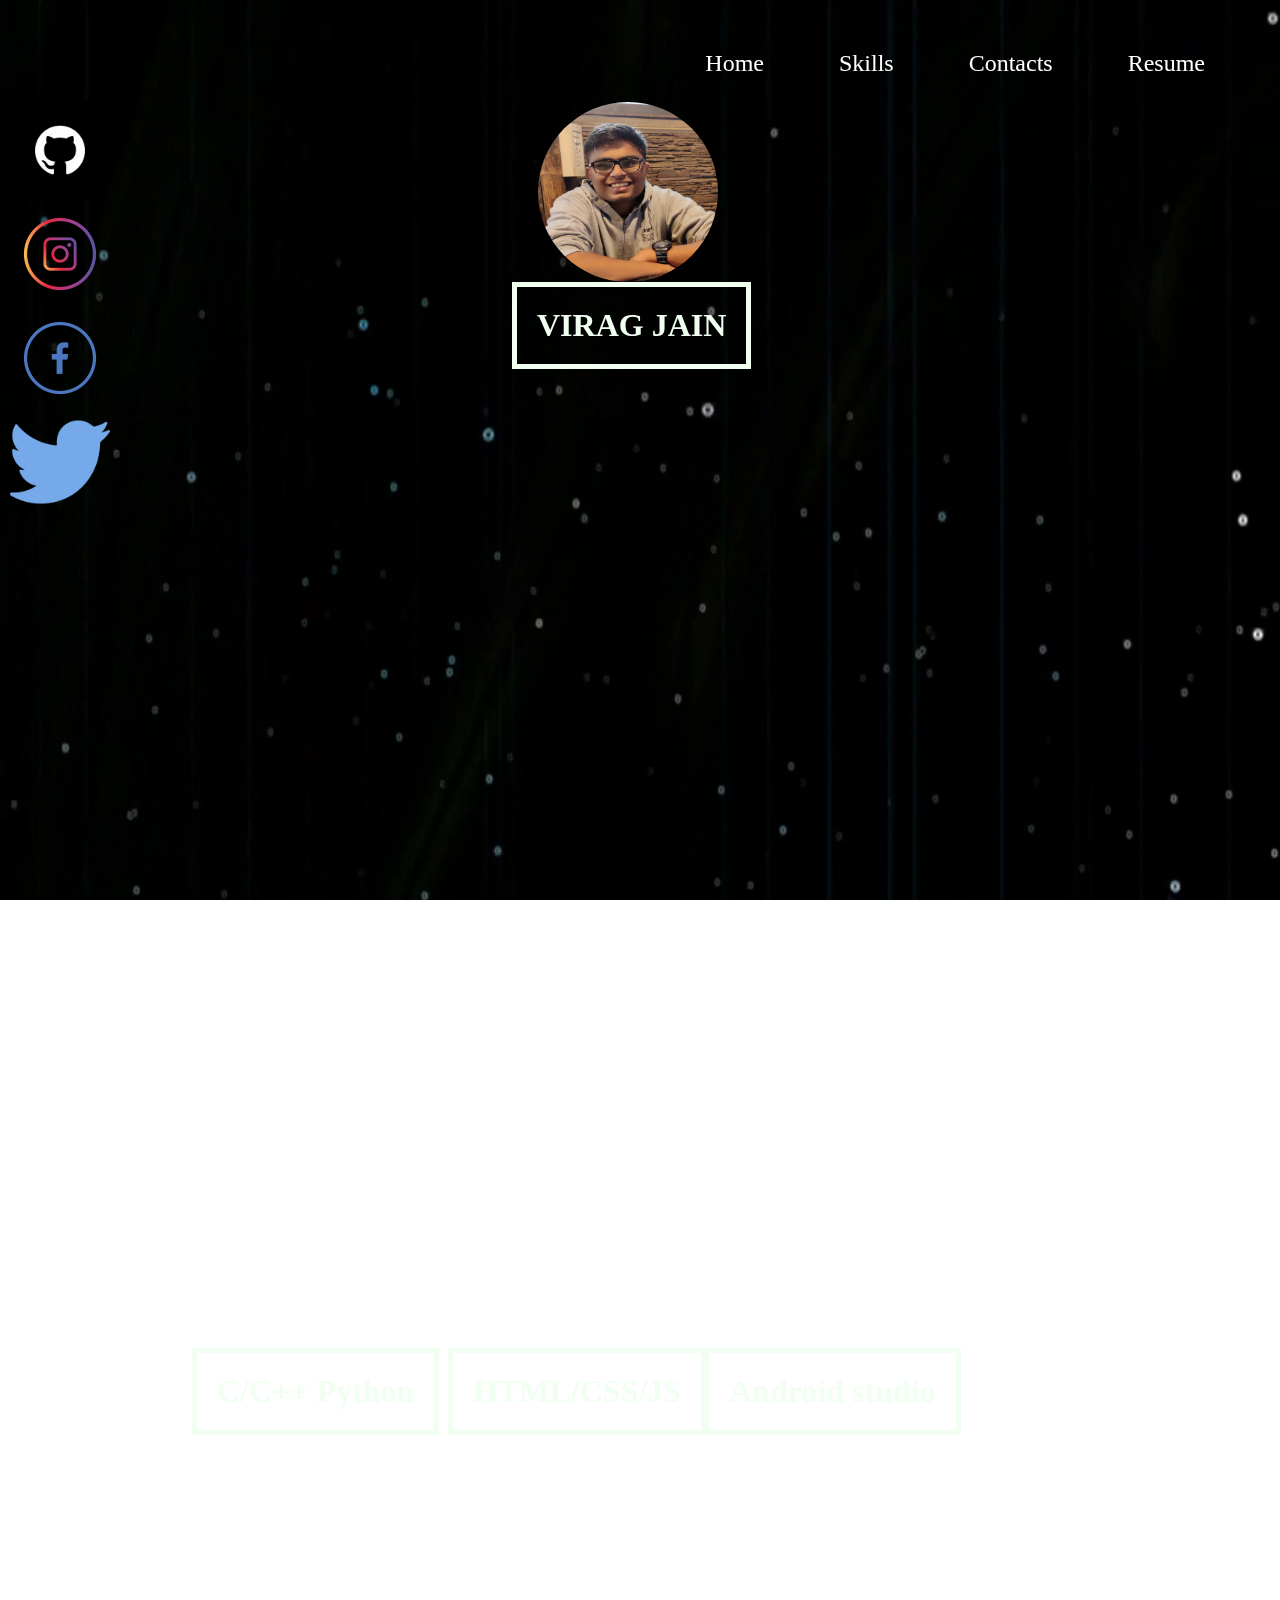
<file: index.html>
<!DOCTYPE html>
<html lang="en">
<head>
    <meta charset="UTF-8">
    <meta name="viewport" content="width=device-width, initial-scale=1.0">
    <meta http-equiv="X-UA-Compatible" content="ie=edge">
    <title>Virag Jain</title>
    <link rel="stylesheet" href="styles.css">
</head>

<body>
    <div style="position: fixed ; width: 100% ; height: 100px ; ">

        <nav style="width: 100% ; height: 100px ; ">
                <a href="#resume" class="nav1" style="margin-top:50px ; float: right;margin-right:75px;text-decoration: none;color: white;font-size: x-large ">Resume</a>   
                <a href="#contacted" class="nav2" style="margin-top:50px ; float: right;margin-right:75px;text-decoration: none;color: white;font-size: x-large ">Contacts</a>
                <a href="#skilled" class="nav3" style="margin-top:50px ; float: right;margin-right:75px;text-decoration: none;color: white;font-size: x-large ">Skills</a>   
                <a href="#" class="nav4" style="margin-top:50px ; float: right;margin-right:75px;text-decoration: none;color: white;font-size: x-large ">Home</a>              
        </nav>

        <nav  style="height: 100% ; width:10%">
               
                <div>
                    <a href="https://github.com/viragjainedu" >   
                        <img src="github.png" style="margin-left: 10px ; height: 100px ; width: 100px ;" class="logos"  >
                    </a>
                </div>
                
                <div>
                    <a href="https://www.instagram.com/viragjain503/"> 
                        <img src="insta.png" style="margin-left: 10px ; height: 100px ; width: 100px"      class="logos"  >
                    </a>    
                </div>

                <div>
                    <a href="https://www.facebook.com/viragjain503">
                       <img src="facebook.png" style="margin-left: 10px ; height: 100px ; width: 100px"   class="logos"  >
                    </a> 
                </div>
                
                <div>
                    <a href="https://twitter.com/viragjain503"> 
                       <img src="twitter.png" style="margin-left: 10px ; height: 100px ; width: 100px"    class="logos"  >
                   </a>
                </div>
            </nav>

    </div>

    <div class="page1" style="height:100% ;width: 100% ; " >

        <div class="divide" style="height: 100% ; width: 100%">
            <div style="height: 50% ; width:100%; ">
            
            <video autoplay muted loop id="myVideo" style="z-index: -5" style="height: 50% ; width:100%;" >
                <source src="rain.mp4" type="video/mp4">
            </video>

                <div class = "photo" style=" margin-top: 8%; margin-left: 42% ; z-index: 6 ;position: absolute  ; " >
                        <img src="self.jpg" style=" height: 180px; width: 180px ;border-radius:50% ">
                </div>             
                <h1 class="name" >
                        VIRAG JAIN  
                </h1>
            </div>

            <div style="height: 50% ; width:100% ; ">
                <video autoplay muted loop id="myVideo" style="z-index: -5" style="height: 50% ; width:100%;" >
                    <source src="rain.mp4" type="video/mp4">
                </video>
            </div>
            
            <div style="height: 50% ; width:100% ;" id="skilled">

                <h1 class="skills"  >
                    C/C++ Python  
                </h1>
                <h1 class="skills2" >
                    HTML/CSS/JS 
                </h1>
                <h1 class="skills3" >
                    Android studio  
                </h1>
            </div>
            
            <div id="resume" style="height: 50% ; width:100% ;margin-top: 0% ;  ">

            <video autoplay muted loop id="myVideo" style="z-index: -5" style="height: 50% ; width:100%;" >
                <source src="rain.mp4" type="video/mp4">
            </video>

                <div style="margin-top: 0%">
                    <a href="https://drive.google.com/open?id=1KJLScQ4z5N9ujJ5iBmXx6lN1bdDWCkVF" style="font-size: xx-large;position: absolute; margin-top: 10% ; margin-left: 38% ; border: 5px solid white ;padding: 20px 100px ; color:white ;text-decoration: none" class="logos">Resume</a>
                </div>
            </div>

            
    </div>
        
    
    
    
</body>
</html>
</file>
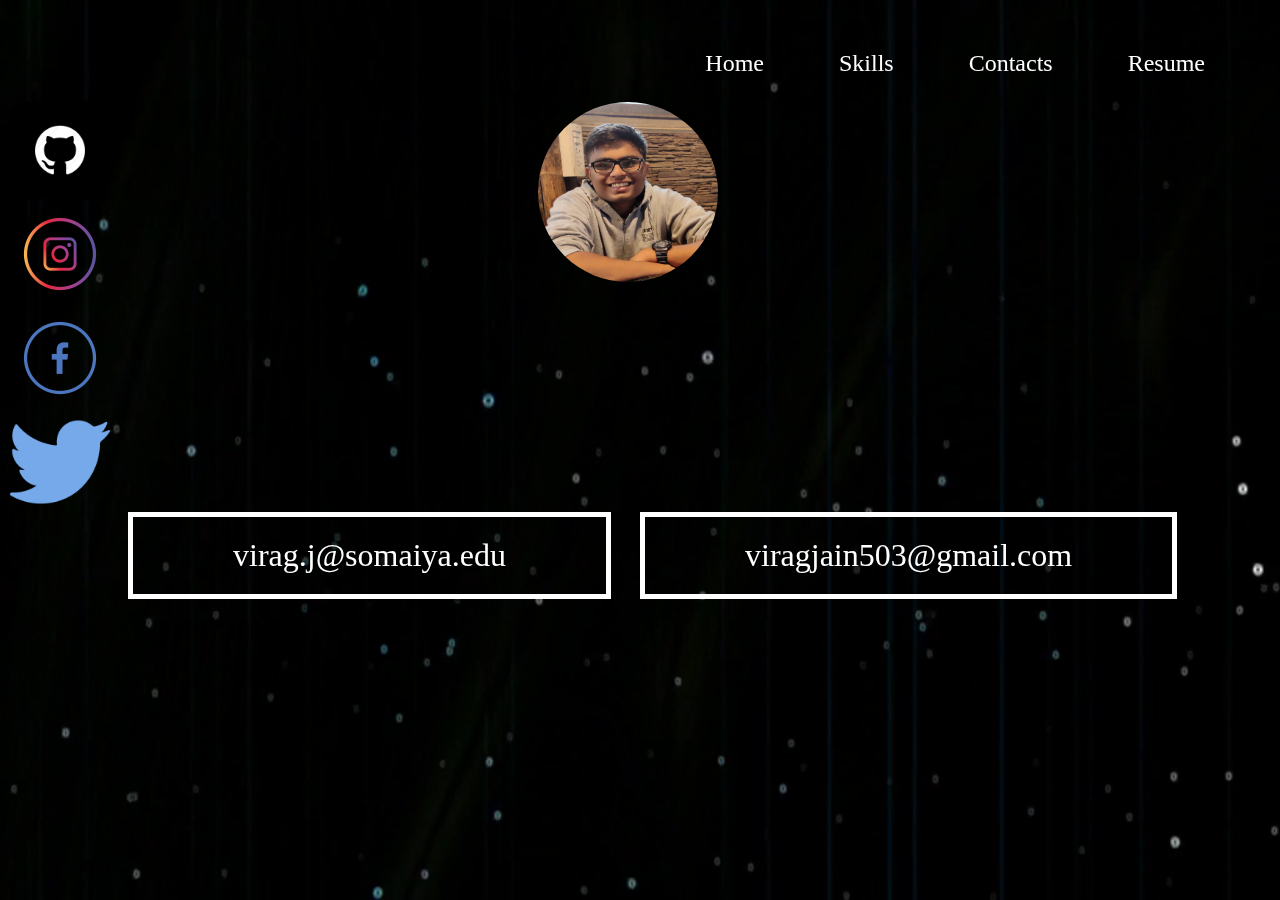
<file: contacts.html>
<!DOCTYPE html>
<html lang="en">
<head>
    <meta charset="UTF-8">
    <meta name="viewport" content="width=device-width, initial-scale=1.0">
    <meta http-equiv="X-UA-Compatible" content="ie=edge">
    <title>Virag Jain</title>
    <link rel="stylesheet" href="styles.css">
</head>

<body>
    <div style="position: fixed ; width: 100% ; height: 100px ; ">

        <nav style="width: 100% ; height: 100px ; ">
                <a href="resume.html" class="nav1" style="margin-top:50px ; float: right;margin-right:75px;text-decoration: none;color: white;font-size: x-large ">Resume</a>   
                <a href="contacts.html" class="nav2" style="margin-top:50px ; float: right;margin-right:75px;text-decoration: none;color: white;font-size: x-large ">Contacts</a>
                <a href="skills.html" class="nav3" style="margin-top:50px ; float: right;margin-right:75px;text-decoration: none;color: white;font-size: x-large ">Skills</a>   
                <a href="index.html" class="nav4" style="margin-top:50px ; float: right;margin-right:75px;text-decoration: none;color: white;font-size: x-large ">Home</a>              
        </nav>

        <nav  style="height: 100% ; width:10%">
               
                <div>
                    <a href="https://github.com/viragjainedu" >   
                        <img src="github.png" style="margin-left: 10px ; height: 100px ; width: 100px ;" class="logos"  >
                    </a>
                </div>
                
                <div>
                    <a href="https://www.instagram.com/viragjain503/"> 
                        <img src="insta.png" style="margin-left: 10px ; height: 100px ; width: 100px"      class="logos"  >
                    </a>    
                </div>

                <div>
                    <a href="https://www.facebook.com/viragjain503">
                       <img src="facebook.png" style="margin-left: 10px ; height: 100px ; width: 100px"   class="logos"  >
                    </a> 
                </div>
                
                <div>
                    <a href="https://twitter.com/viragjain503"> 
                       <img src="twitter.png" style="margin-left: 10px ; height: 100px ; width: 100px"    class="logos"  >
                   </a>
                </div>
            </nav>

    </div>

    <div class="page1" style="height:100% ;width: 100% ; " >

        <div class="divide" style="height: 100% ; width: 100%">
            <div style="height: 50% ; width:100%; ">
            
                <video autoplay muted loop id="myVideo" style="z-index: -5" style="height: 50% ; width:100%;" >
                    <source src="rain.mp4" type="video/mp4">
                </video>

                <div class = "photo" style=" margin-top: 8%; margin-left: 42% ; z-index: 6 ;position: absolute  ; " >
                        <img src="self.jpg" style=" height: 180px; width: 180px ;border-radius:50% ">
                </div>             
         
            <div style="margin-top: 0%">
                <a href="#" style="font-size: xx-large;position: absolute; margin-top: 40% ; margin-left: 50% ; border: 5px solid white ;padding: 20px 100px ; color:white ;text-decoration: none" class="logos">viragjain503@gmail.com</a>
            </div>

            <div style="margin-top: 0%">
                <a href="#" style="font-size: xx-large;position: absolute; margin-top: 40% ; margin-left: 10% ; border: 5px solid white ;padding: 20px 100px ; color:white ;text-decoration: none" class="logos">virag.j@somaiya.edu</a>
            </div>
                             
         </div>
            
    </div>
        
    
    
    
</body>
</html>
</file>
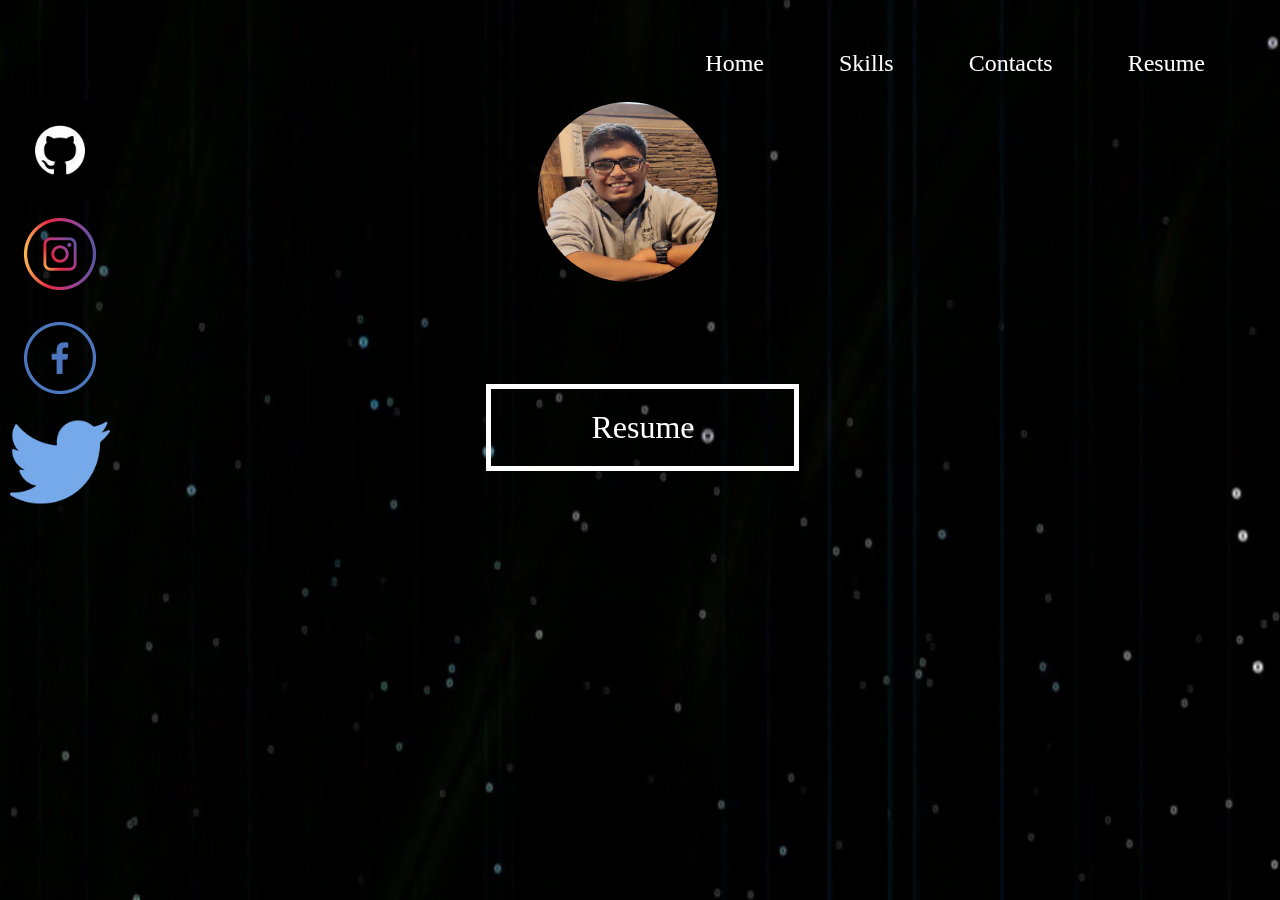
<file: resume.html>
<!DOCTYPE html>
<html lang="en">
<head>
    <meta charset="UTF-8">
    <meta name="viewport" content="width=device-width, initial-scale=1.0">
    <meta http-equiv="X-UA-Compatible" content="ie=edge">
    <title>Virag Jain</title>
    <link rel="stylesheet" href="styles.css">
</head>

<body>
    <div style="position: fixed ; width: 100% ; height: 100px ; ">

        <nav style="width: 100% ; height: 100px ; ">
                <a href="resume.html" class="nav1" style="margin-top:50px ; float: right;margin-right:75px;text-decoration: none;color: white;font-size: x-large ">Resume</a>   
                <a href="contacts.html" class="nav2" style="margin-top:50px ; float: right;margin-right:75px;text-decoration: none;color: white;font-size: x-large ">Contacts</a>
                <a href="skills.html" class="nav3" style="margin-top:50px ; float: right;margin-right:75px;text-decoration: none;color: white;font-size: x-large ">Skills</a>   
                <a href="index.html" class="nav4" style="margin-top:50px ; float: right;margin-right:75px;text-decoration: none;color: white;font-size: x-large ">Home</a>              
        </nav>

        <nav  style="height: 100% ; width:10%">
               
                <div>
                    <a href="https://github.com/viragjainedu" >   
                        <img src="github.png" style="margin-left: 10px ; height: 100px ; width: 100px ;" class="logos"  >
                    </a>
                </div>
                
                <div>
                    <a href="https://www.instagram.com/viragjain503/"> 
                        <img src="insta.png" style="margin-left: 10px ; height: 100px ; width: 100px"      class="logos"  >
                    </a>    
                </div>

                <div>
                    <a href="https://www.facebook.com/viragjain503">
                       <img src="facebook.png" style="margin-left: 10px ; height: 100px ; width: 100px"   class="logos"  >
                    </a> 
                </div>
                
                <div>
                    <a href="https://twitter.com/viragjain503"> 
                       <img src="twitter.png" style="margin-left: 10px ; height: 100px ; width: 100px"    class="logos"  >
                   </a>
                </div>
            </nav>

    </div>

    <div class="page1" style="height:100% ;width: 100% ; " >

        <div class="divide" style="height: 100% ; width: 100%">
            <div style="height: 50% ; width:100%; ">
            
                <video autoplay muted loop id="myVideo" style="z-index: -5" style="height: 50% ; width:100%;" >
                    <source src="rain.mp4" type="video/mp4">
                </video>

                <div class = "photo" style=" margin-top: 8%; margin-left: 42% ; z-index: 6 ;position: absolute  ; " >
                        <img src="self.jpg" style=" height: 180px; width: 180px ;border-radius:50% ">
                </div>             
         
            <div style="margin-top: 0%">
                <a href="https://drive.google.com/open?id=1PsjBV5JPCm0F3Xv_bJCdAls5W8g967pb" style="font-size: xx-large;position: absolute; margin-top: 30% ; margin-left: 38% ; border: 5px solid white ;padding: 20px 100px ; color:white ;text-decoration: none" class="logos">Resume</a>
            </div>
                             
         </div>
            
    </div>
        
    
    
    
</body>
</html>
</file>
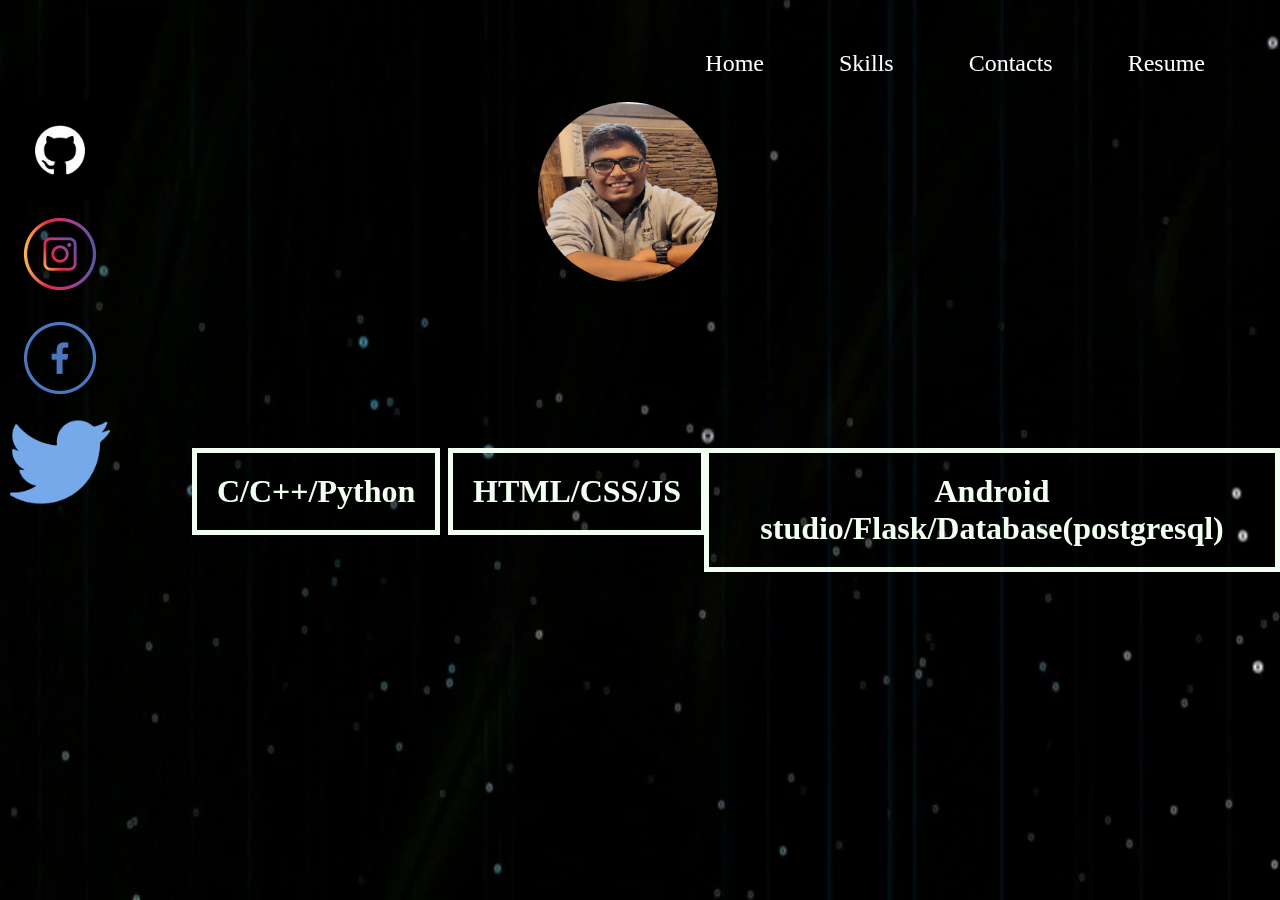
<file: skills.html>
<!DOCTYPE html>
<html lang="en">
<head>
    <meta charset="UTF-8">
    <meta name="viewport" content="width=device-width, initial-scale=1.0">
    <meta http-equiv="X-UA-Compatible" content="ie=edge">
    <title>Virag Jain</title>
    <link rel="stylesheet" href="styles.css">
</head>

<body>
    <div style="position: fixed ; width: 100% ; height: 100px ; ">

        <nav style="width: 100% ; height: 100px ; ">
                <a href="resume.html" class="nav1" style="margin-top:50px ; float: right;margin-right:75px;text-decoration: none;color: white;font-size: x-large ">Resume</a>   
                <a href="contacts.html" class="nav2" style="margin-top:50px ; float: right;margin-right:75px;text-decoration: none;color: white;font-size: x-large ">Contacts</a>
                <a href="skills.html" class="nav3" style="margin-top:50px ; float: right;margin-right:75px;text-decoration: none;color: white;font-size: x-large ">Skills</a>   
                <a href="index.html" class="nav4" style="margin-top:50px ; float: right;margin-right:75px;text-decoration: none;color: white;font-size: x-large ">Home</a>              
        </nav>

        <nav  style="height: 100% ; width:10%">
               
                <div>
                    <a href="https://github.com/viragjainedu" >   
                        <img src="github.png" style="margin-left: 10px ; height: 100px ; width: 100px ;" class="logos"  >
                    </a>
                </div>
                
                <div>
                    <a href="https://www.instagram.com/viragjain503/"> 
                        <img src="insta.png" style="margin-left: 10px ; height: 100px ; width: 100px"      class="logos"  >
                    </a>    
                </div>

                <div>
                    <a href="https://www.facebook.com/viragjain503">
                       <img src="facebook.png" style="margin-left: 10px ; height: 100px ; width: 100px"   class="logos"  >
                    </a> 
                </div>
                
                <div>
                    <a href="https://twitter.com/viragjain503"> 
                       <img src="twitter.png" style="margin-left: 10px ; height: 100px ; width: 100px"    class="logos"  >
                   </a>
                </div>
            </nav>

    </div>

    <div class="page1" style="height:100% ;width: 100% ; " >

        <div class="divide" style="height: 100% ; width: 100%">
            <div style="height: 50% ; width:100%; ">
            
                <video autoplay muted loop id="myVideo" style="z-index: -5" style="height: 50% ; width:100%;" >
                    <source src="rain.mp4" type="video/mp4">
                </video>

                <div class = "photo" style=" margin-top: 8%; margin-left: 42% ; z-index: 6 ;position: absolute  ; " >
                        <img src="self.jpg" style=" height: 180px; width: 180px ;border-radius:50% ">
                </div>             
                
            
            <div style="height: 50% ; width:100% ;" id="skilled">

                <h1 class="skills"  >
                    C/C++/Python  
                </h1>
                <h1 class="skills2" >
                    HTML/CSS/JS 
                </h1>
                <h1 class="skills3" >
                    Android studio/Flask/Database(postgresql)  
                </h1>
            </div>       
                     
         </div>
            
    </div>
        
    
    
    
</body>
</html>
</file>
<file: styles.css>
body, html{
    height: 100%;
    padding: 0%;
    margin: 0%; 
}
*{
    box-sizing: border-box; 
    
}

#myVideo {
  position: fixed;
  right: 0;
  bottom: 0;
  min-width: 100%; 
  min-height: 100%;
}

/* Add some content at the bottom of the video/page */
.content {
  position: fixed;
  bottom: 0;
  background: rgba(0, 0, 0, 0.5);
  color: #f1f1f1;
  width: 100%;
  padding: 20px;
}


.photo{
    transition: transform 0.2s;
}
.photo:hover{
    transform: scale(1.5)
}

.foot{
    width: 100% ;
    text-align: center; 
    position: fixed; 
    bottom: 0% ; 
    background-color: black ;
     z-index: 6 ;
     height:8% ;
}


.name{
    text-align: center; 
    position: absolute ;
    margin-top: 22% ; 
    margin-left: 40% ; 
    border: 5px solid honeydew;
    color: honeydew;
    z-index: 8;
    padding:20px;
    transition: transform 0.2s;
}
.skills{
    text-align: center;
    display: block; 
    position: absolute ;
    margin-top: 35% ; 
    margin-left: 15% ; 
    border: 5px solid honeydew;
    color: honeydew;
    z-index: 8;
    padding:20px;
    transition: transform 0.2s;
}
.skills3{
    text-align: center;
    display: block; 
    position: absolute ;
    margin-top: 35% ; 
    margin-left: 55% ; 
    border: 5px solid honeydew;
    color: honeydew;
    z-index: 8;
    padding:20px;
    transition: transform 0.2s;
}
.skills2{
    text-align: center;
    display: block; 
    position: absolute ;
    margin-top: 35% ; 
    margin-left: 35% ; 
    border: 5px solid honeydew;
    color: honeydew;
    z-index: 8;
    padding:20px;
    transition: transform 0.2s;
}
.name:hover{
    transform: scale(1.5);
 }

.resume{
    transition: transform 0.2s;
 }
.resume:hover{
    transform: scale(1.1);     
}

.nav1{
    transition: transform 0.2s;    
}
.nav1:hover{
    transform: scale(1.5)
}
.nav2{
    transition: transform 0.2s;    
}
.nav2:hover{
    transform: scale(1.5)
}
.nav3{
    transition: transform 0.2s;    
}
.nav3:hover{
    transform: scale(1.5)
}
.nav4{
    transition: transform 0.2s;    
}
.nav4:hover{
    transform: scale(1.5)
}
.logos{
    transition: transform 0.2s;    
}
.logos:hover{
    transform: scale(1.5)
}
.skills{
    transition: transform 0.2s;    
}
.skills:hover{
    transform: scale(1.5)
}
.skills2{
    transition: transform 0.2s;    
}
.skills2:hover{
    transform: scale(1.5)
}
.skills3{
    transition: transform 0.2s;    
}
.skills3:hover{
    transform: scale(1.5)
}
</file>
